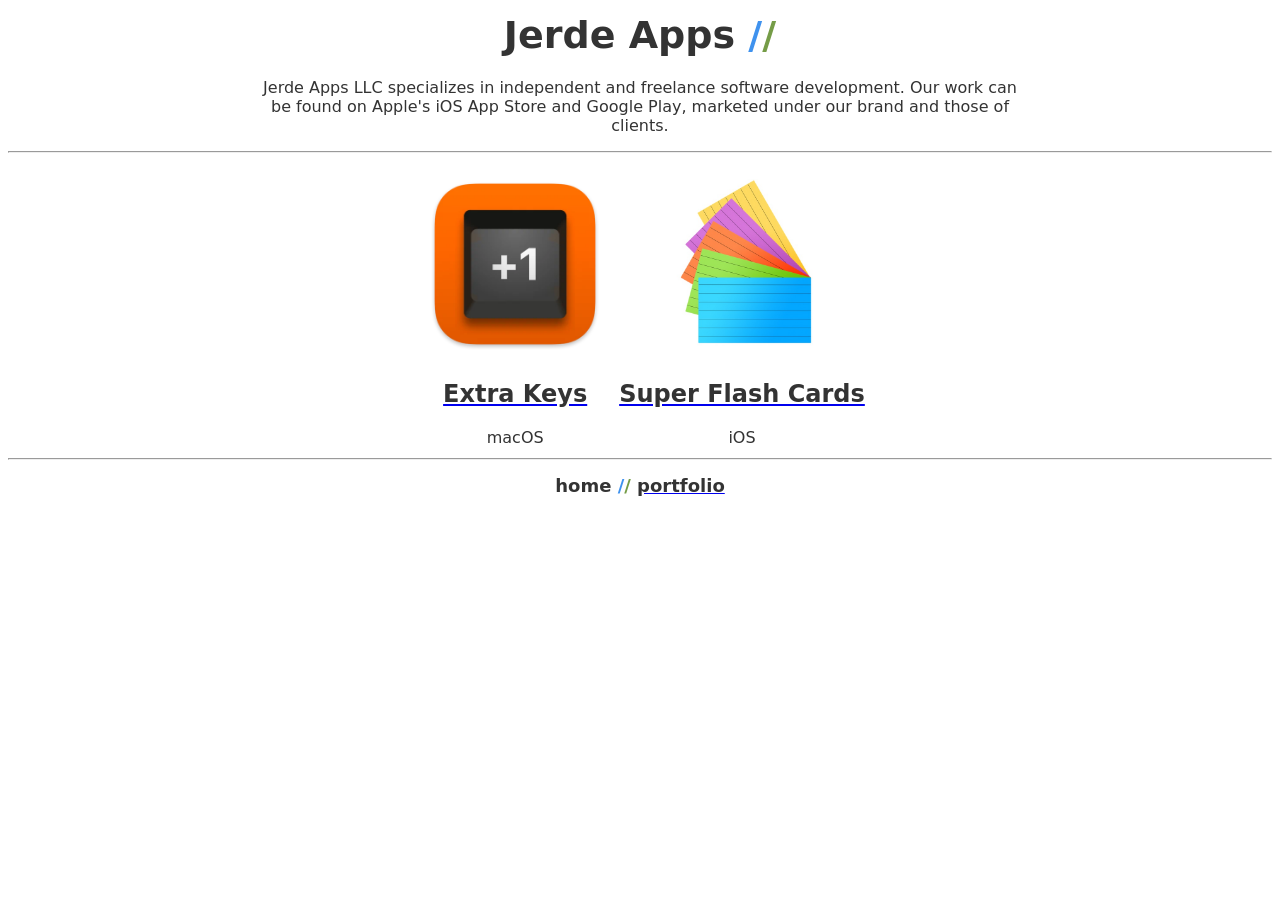
<file: index.html>
<html>
	<head>
		<title>Jerde Apps Software Development</title>
		<link rel="stylesheet" href="style.css">
	</head>
	<body>
		<h1>Jerde Apps <font color=#3F92EE>/</font><font color=#759C47>/</font></h1>
		<p style="text-align: center; margin-left: 20%; margin-right: 20%">Jerde Apps LLC specializes in independent and freelance software development. Our work can be found on Apple's iOS App Store and Google Play, marketed under our brand and those of clients.</p>
		<hr />
		<table align="center">
			<tr>
				<td style="text-align: center">
					<a href=extraKeys>
						<img src=extraKeys/extraKeys.icon.webp style="width:200px;height:200px;" />
					</a>
				</td>
				<td style="text-align: center">
					<a href=SuperFlashCards>
						<img src=SuperFlashCards/superFlashCards.jpg style="width:170px;height:170px;" />
					</a>
				</td>
			</tr>
			<tr>
				<td style="text-align: center">
					<a href=extraKeys>
						<h2>Extra Keys</h2>
					</a>
					<p>macOS</p>
				</td>
				<td style="text-align: center">
					<a href=SuperFlashCards>
						<h2>Super Flash Cards</h2>
					</a>
					<p>iOS</p>
				</td>
			</tr>
		</table>
		<hr />
		<div style="text-align: center">
			<h3>
				<p style="text-align: center; display: inline">home</p>
				<p style="display: inline"><font color=#3F92EE>/</font><font style="font-weight: 700; size: 18px" color=#759C47>/</font></p>
				<a href=/portfolio><p style="text-align: center; display: inline">portfolio</p></a>
			</h3>
		</div>
	</body>
</html>
</file>
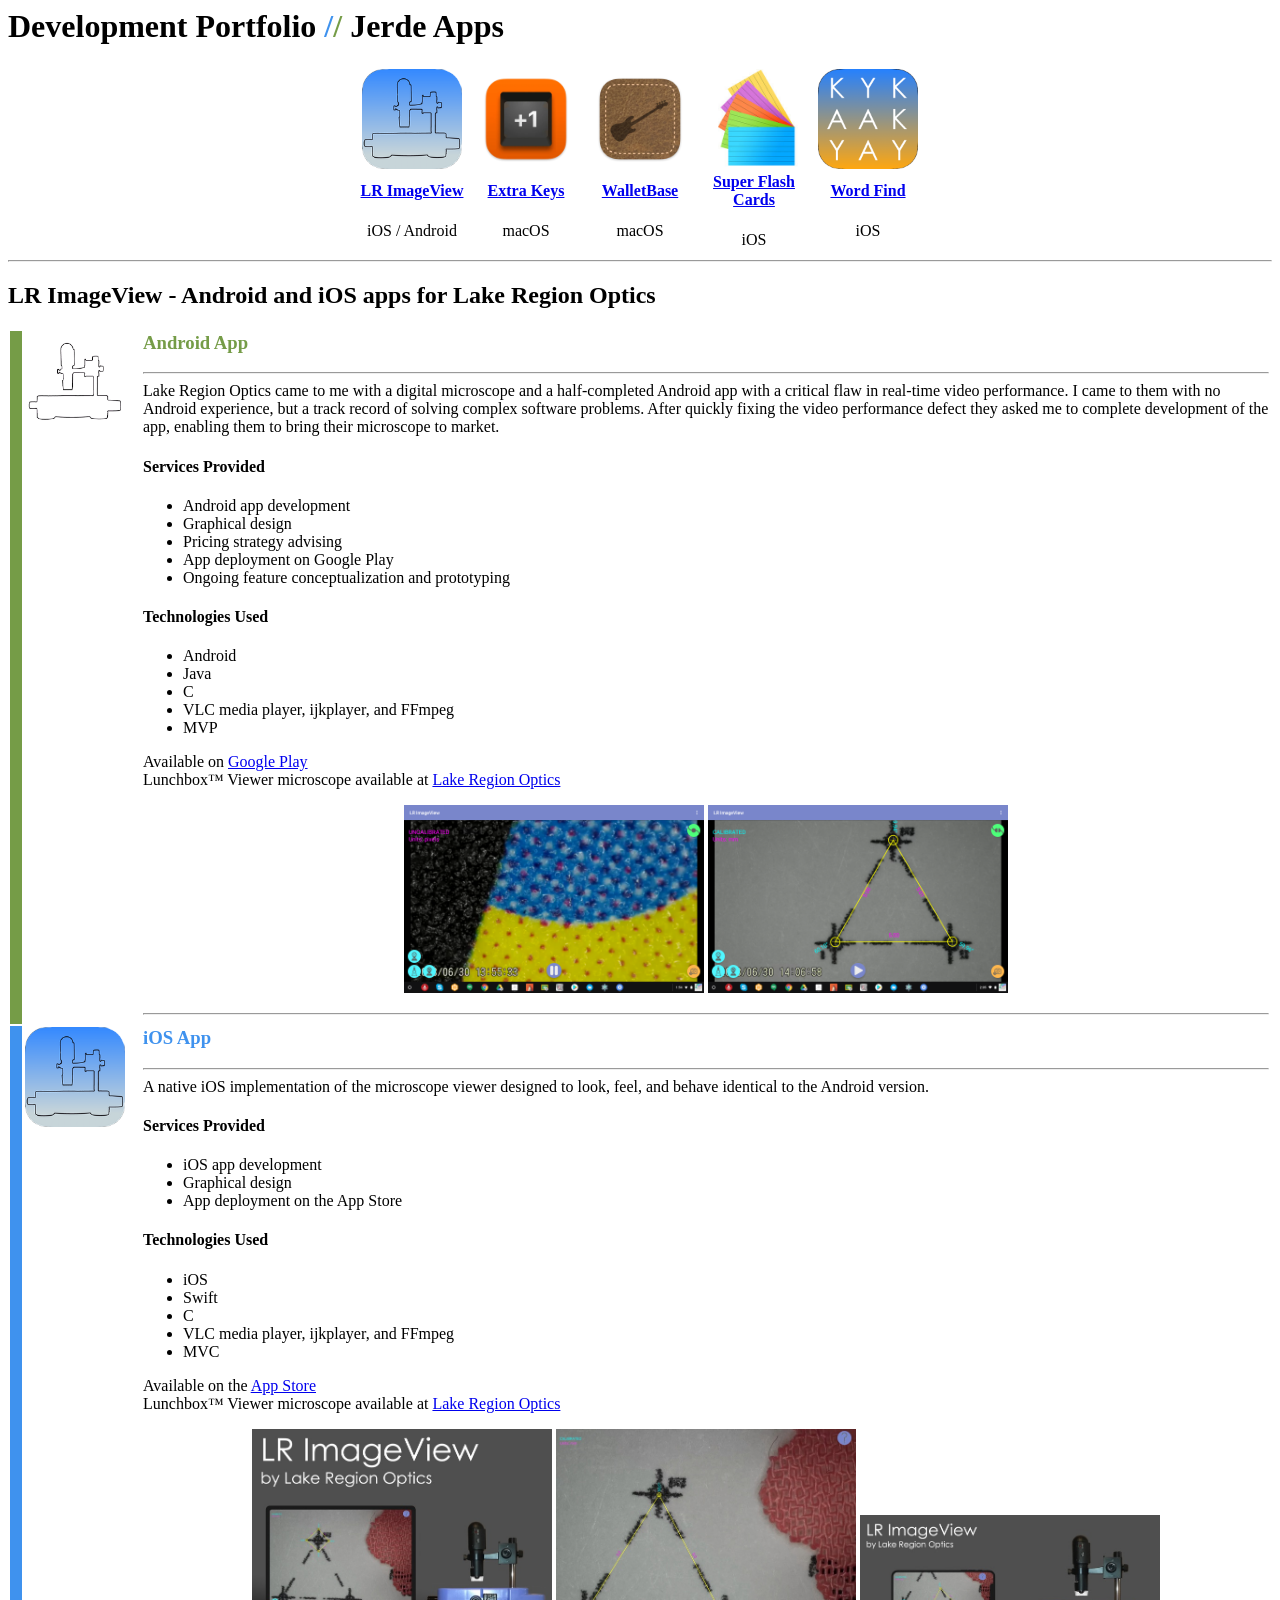
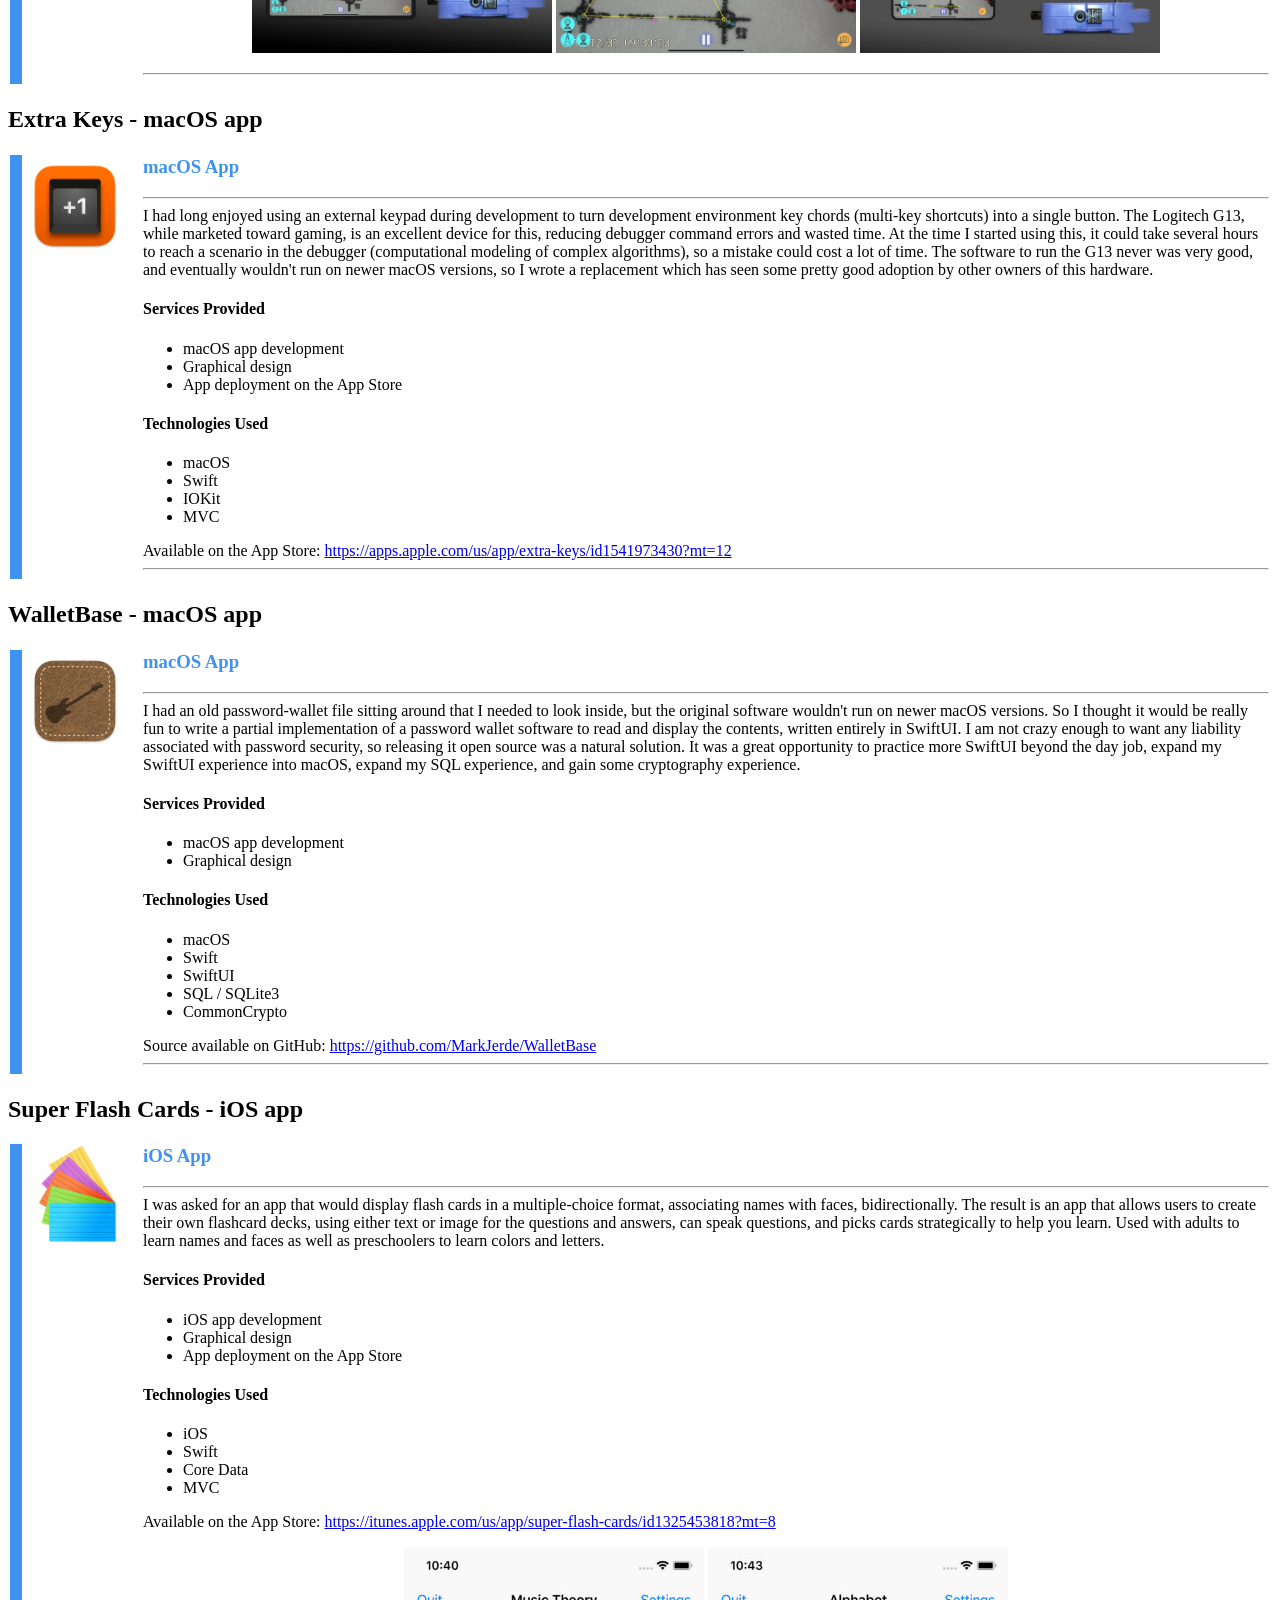
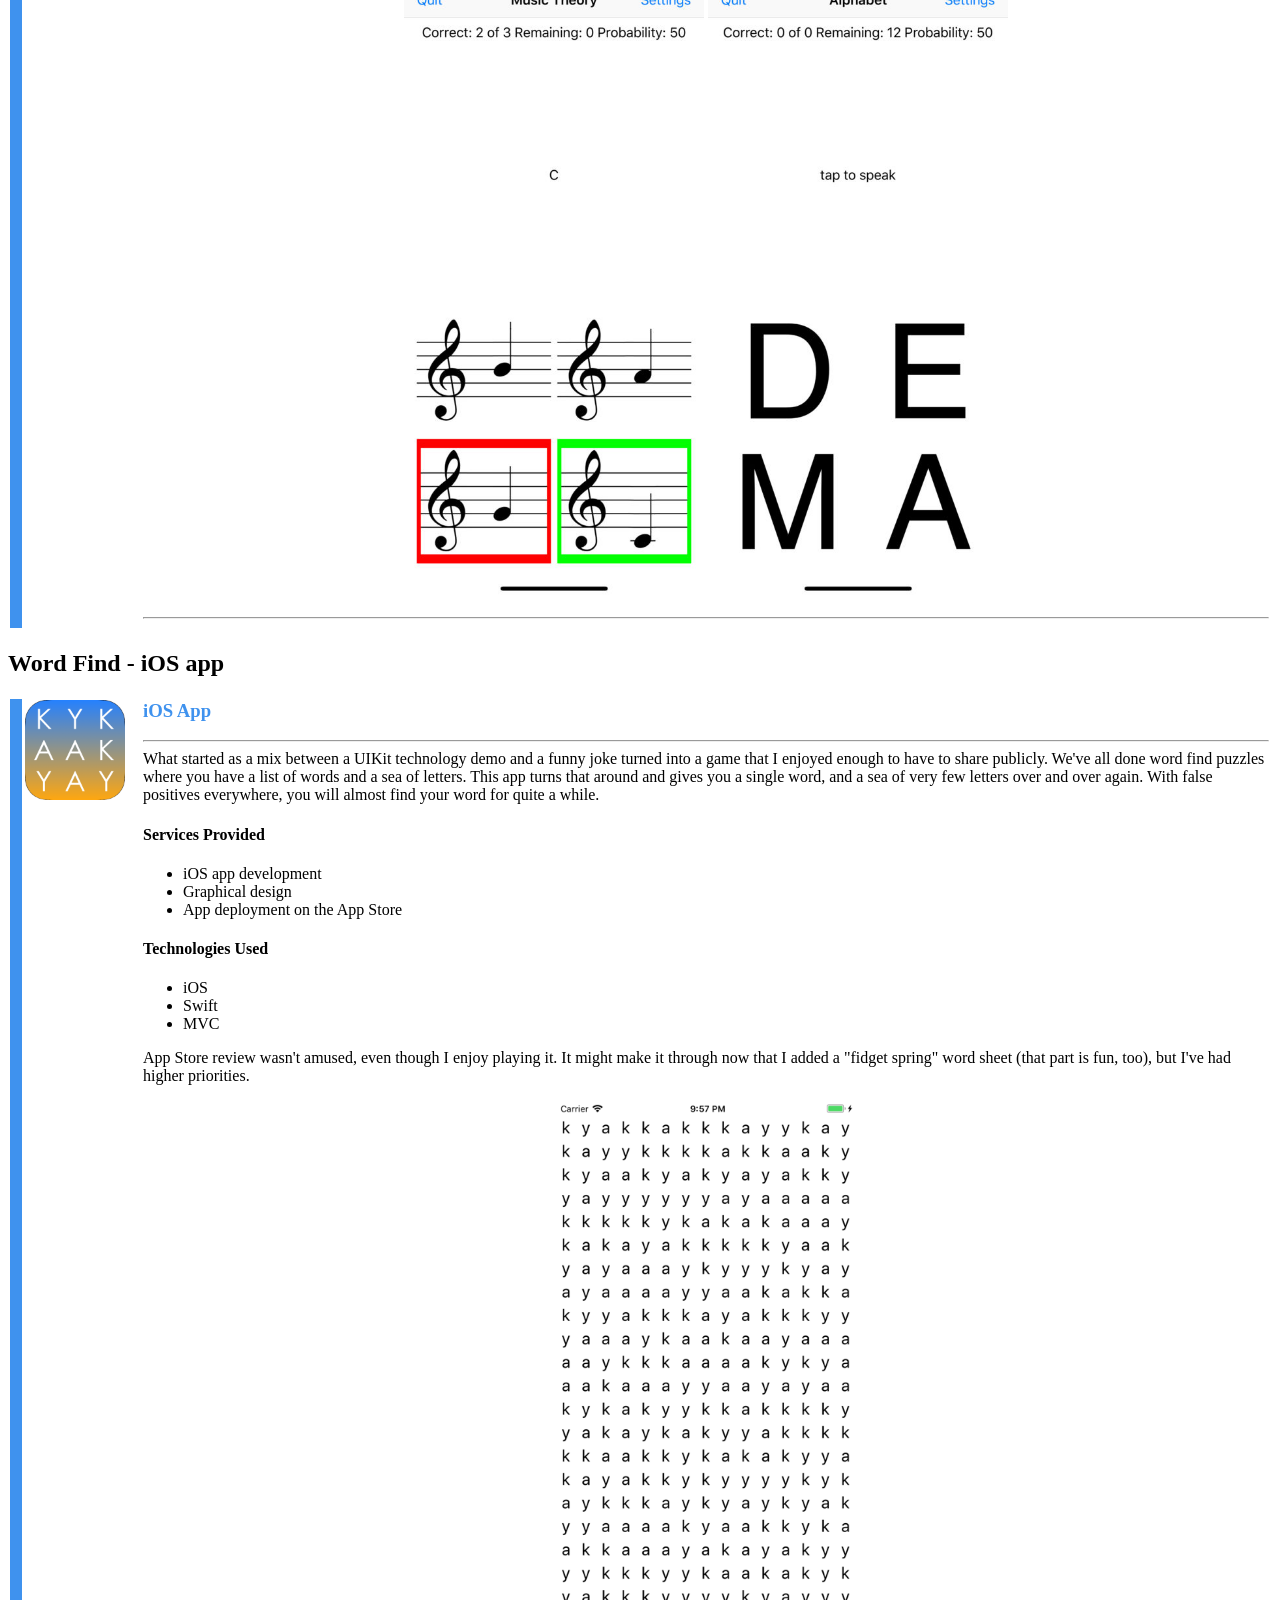
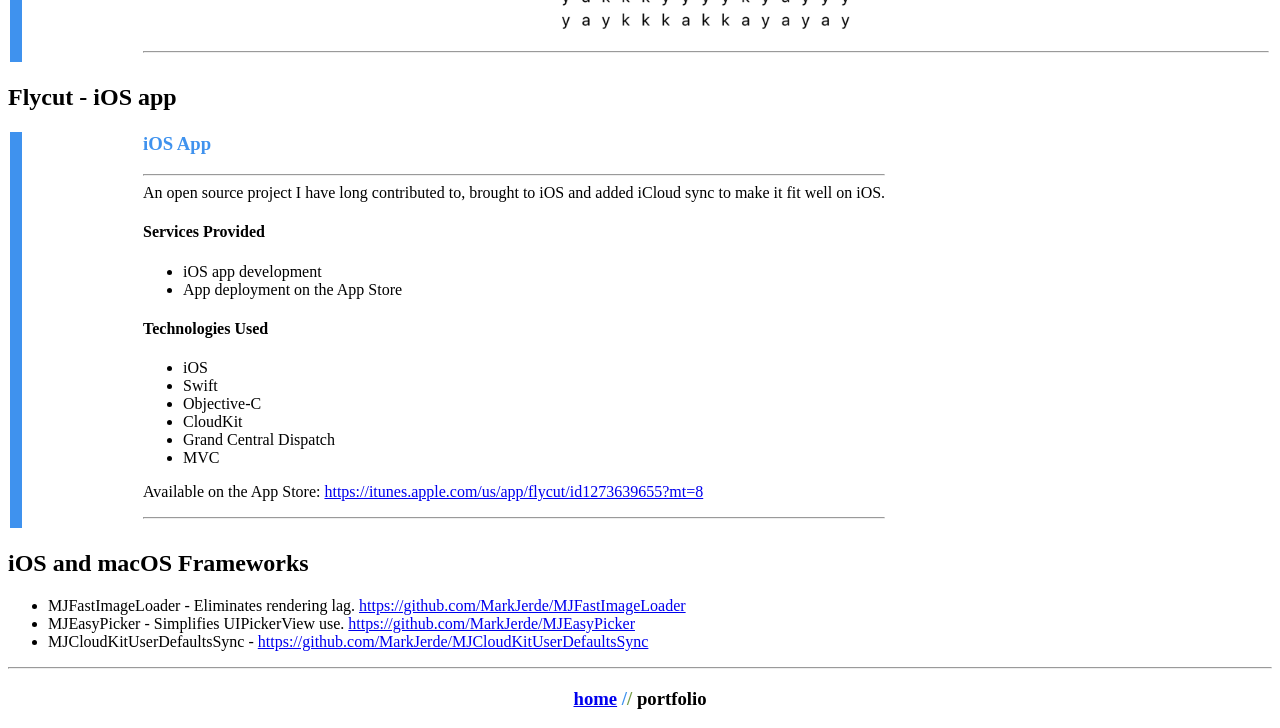
<file: portfolio/index.html>
<html>
	<head>
		<title>Jerde Apps Development Portfolio</title>
		<link rel="stylesheet" href="style.css">
	</head>
	<body>
		<h1>Development Portfolio <font color=#3F92EE>/</font><font color=#759C47>/</font> Jerde Apps</h1>
			<table style="margin-left: auto; margin-right: auto">
				<tr>
					<td style="text-align: center" width="110px">
						<a href=#lrImageView>
							<img src=LR_ImageView_iOS.png height=100px>
						</a>
					</td>
					<td style="text-align: center" width="110px">
						<a href=#extraKeys>
							<img src=../extraKeys/extraKeys.icon.webp height=100px>
						</a>
					</td>
					<td style="text-align: center" width="110px">
						<a href=#walletBase>
							<img src="WalletBaseAppIcon_128pt@2x.png" height=100px>
						</a>
					</td>
					<td style="text-align: center" width="110px">
						<a href=#superFlashCards>
							<img src=SuperFlashCards.png height=100px>
						</a>
					</td>
					<td style="text-align: center" width="110px">
						<a href=#wordFind>
							<img src=WordFindIcon.png height=100px>
						</a>
					</td>
				</tr>
				<tr>
					<td style="text-align: center">
						<a href=#lrImageView>
							<h4>LR ImageView</h4>
						</a>
						<p>iOS / Android</p>
					</td>
					<td style="text-align: center">
						<a href=#extraKeys>
							<h4>Extra Keys</h4>
						</a>
						<p>macOS</p>
					</td>
					<td style="text-align: center">
						<a href=#walletBase>
							<h4>WalletBase</h4>
						</a>
						<p>macOS</p>
					</td>
					<td style="text-align: center">
						<a href=#superFlashCards>
							<h4>Super Flash Cards</h4>
						</a>
						<p>iOS</p>
					</td>
					<td style="text-align: center">
						<a href=#wordFind>
							<h4>Word Find</h4>
						</a>
						<p>iOS</p>
					</td>
				</tr>
			</table>
		<hr />
		<h2 id=lrImageView>LR ImageView - Android and iOS apps for Lake Region Optics</h2>
		<p>
		<table>
			<tr>
				<td width=10px bgcolor=#759C47></td>
				<td valign=top width=100px>
					<img src=LR_ImageView.png height=100px>
				</td>
				<td width=10px></td>
				<td>
					<h3 style=color:#759C47>Android App</h3>
					<hr>
					Lake Region Optics came to me with a digital microscope and a half-completed Android app with a critical flaw in real-time video performance. I came to them with no Android experience, but a track record of solving complex software problems. After quickly fixing the video performance defect they asked me to complete development of the app, enabling them to bring their microscope to market.
					<h4>Services Provided</h4>
					<ul>
						<li>Android app development</li>
						<li>Graphical design</li>
						<li>Pricing strategy advising</li>
						<li>App deployment on Google Play</li>
						<li>Ongoing feature conceptualization and prototyping</li>
					</ul>
					<h4>Technologies Used</h4>
					<ul>
						<li>Android</li>
						<li>Java</li>
						<li>C</li>
						<li>VLC media player, ijkplayer, and FFmpeg</li>
						<li>MVP</li>
					</ul>
					Available on <a href="https://play.google.com/store/apps/details?id=com.lakeregionoptics.lrimageview&hl=en_US">Google Play</a>
					<br>
					Lunchbox&trade; Viewer microscope available at <a href=https://www.lakeregionoptics.com>Lake Region Optics</a>
					<p align=center>
					<img src=LR_ImageView_Android_Screen1.png width=300px>
					<img src=LR_ImageView_Android_Screen2.png width=300px>
					</p>
					<hr>
				</td>
			</tr>
			<tr>
				<td width=10px bgcolor=#3F92EE></td>
				<td valign=top width=100px>
					<img src=LR_ImageView_iOS.png height=100px>
				</td>
				<td width=10px></td>
				<td>
					<h3 style=color:#3F92EE>iOS App</h3>
					<hr>
					A native iOS implementation of the microscope viewer designed to look, feel, and behave identical to the Android version.
					<h4>Services Provided</h4>
					<ul>
						<li>iOS app development</li>
						<li>Graphical design</li>
						<li>App deployment on the App Store</li>
					</ul>
					<h4>Technologies Used</h4>
					<ul>
						<li>iOS</li>
						<li>Swift</li>
						<li>C</li>
						<li>VLC media player, ijkplayer, and FFmpeg</li>
						<li>MVC</li>
					</ul>
					Available on the <a href="https://apps.apple.com/sg/app/lr-imageview/id1470545461">App Store</a>
					<br>
					Lunchbox&trade; Viewer microscope available at <a href=https://www.lakeregionoptics.com>Lake Region Optics</a>
					<p align=center>
					<img src=LR_ImageView_iOS_Screen1.png width=300px>
					<img src=LR_ImageView_iOS_Screen2.png width=300px>
					<img src=LR_ImageView_iOS_Screen3.png width=300px>
					</p>
					<hr>
				</td>
			</tr>
		</table>
		</p>
		<h2 id=extraKeys>Extra Keys - macOS app</h2>
		<p>
		<table>
			<tr>
				<td width=10px bgcolor=#3F92EE></td>
				<td valign=top width=100px>
					<img src=../extraKeys/extraKeys.icon.webp height=100px>
				</td>
				<td width=10px></td>
				<td>
					<h3 style=color:#3F92EE>macOS App</h3>
					<hr>
					I had long enjoyed using an external keypad during development to turn development environment key chords (multi-key shortcuts) into a single button. The Logitech G13, while marketed toward gaming, is an excellent device for this, reducing debugger command errors and wasted time. At the time I started using this, it could take several hours to reach a scenario in the debugger (computational modeling of complex algorithms), so a mistake could cost a lot of time. The software to run the G13 never was very good, and eventually wouldn't run on newer macOS versions, so I wrote a replacement which has seen some pretty good adoption by other owners of this hardware.
					<h4>Services Provided</h4>
					<ul>
						<li>macOS app development</li>
						<li>Graphical design</li>
						<li>App deployment on the App Store</li>
					</ul>
					<h4>Technologies Used</h4>
					<ul>
						<li>macOS</li>
						<li>Swift</li>
						<li>IOKit</li>
						<li>MVC</li>
					</ul>
					Available on the App Store: <a href="https://apps.apple.com/us/app/extra-keys/id1541973430?mt=12">https://apps.apple.com/us/app/extra-keys/id1541973430?mt=12</a>
					<hr>
				</td>
			</tr>
		</table>
		</p>
		<h2 id=walletBase>WalletBase - macOS app</h2>
		<p>
		<table>
			<tr>
				<td width=10px bgcolor=#3F92EE></td>
				<td valign=top width=100px>
					<img src="WalletBaseAppIcon_128pt@2x.png" height=100px>
				</td>
				<td width=10px></td>
				<td>
					<h3 style=color:#3F92EE>macOS App</h3>
					<hr>
					I had an old password-wallet file sitting around that I needed to look inside, but the original software wouldn't run on newer macOS versions. So I thought it would be really fun to write a partial implementation of a password wallet software to read and display the contents, written entirely in SwiftUI. I am not crazy enough to want any liability associated with password security, so releasing it open source was a natural solution. It was a great opportunity to practice more SwiftUI beyond the day job, expand my SwiftUI experience into macOS, expand my SQL experience, and gain some cryptography experience.
					<h4>Services Provided</h4>
					<ul>
						<li>macOS app development</li>
						<li>Graphical design</li>
					</ul>
					<h4>Technologies Used</h4>
					<ul>
						<li>macOS</li>
						<li>Swift</li>
						<li>SwiftUI</li>
						<li>SQL / SQLite3</li>
						<li>CommonCrypto</li>
					</ul>
					Source available on GitHub: <a href="https://github.com/MarkJerde/WalletBase">https://github.com/MarkJerde/WalletBase</a>
					<hr>
				</td>
			</tr>
		</table>
		</p>
		<h2 id=superFlashCards>Super Flash Cards - iOS app</h2>
		<p>
		<table>
			<tr>
				<td width=10px bgcolor=#3F92EE></td>
				<td valign=top width=100px>
					<img src=SuperFlashCards.png height=100px>
				</td>
				<td width=10px></td>
				<td>
					<h3 style=color:#3F92EE>iOS App</h3>
					<hr>
					I was asked for an app that would display flash cards in a multiple-choice format, associating names with faces, bidirectionally. The result is an app that allows users to create their own flashcard decks, using either text or image for the questions and answers, can speak questions, and picks cards strategically to help you learn. Used with adults to learn names and faces as well as preschoolers to learn colors and letters.
					<h4>Services Provided</h4>
					<ul>
						<li>iOS app development</li>
						<li>Graphical design</li>
						<li>App deployment on the App Store</li>
					</ul>
					<h4>Technologies Used</h4>
					<ul>
						<li>iOS</li>
						<li>Swift</li>
						<li>Core Data</li>
						<li>MVC</li>
					</ul>
					Available on the App Store: <a href="https://itunes.apple.com/us/app/super-flash-cards/id1325453818?mt=8">https://itunes.apple.com/us/app/super-flash-cards/id1325453818?mt=8</a>
					<p align=center>
					<img src=SuperFlashCards_Screen1.png width=300px>
					<img src=SuperFlashCards_Screen2.png width=300px>
					</p>
					<hr>
				</td>
			</tr>
		</table>
		</p>
		<h2 id=wordFind>Word Find - iOS app</h2>
		<p>
		<table>
			<tr>
				<td width=10px bgcolor=#3F92EE></td>
				<td valign=top width=100px>
					<img src=WordFindIcon.png height=100px>
				</td>
				<td width=10px></td>
				<td>
					<h3 style=color:#3F92EE>iOS App</h3>
					<hr>
					What started as a mix between a UIKit technology demo and a funny joke turned into a game that I enjoyed enough to have to share publicly. We've all done word find puzzles where you have a list of words and a sea of letters. This app turns that around and gives you a single word, and a sea of very few letters over and over again. With false positives everywhere, you will almost find your word for quite a while.
					<h4>Services Provided</h4>
					<ul>
						<li>iOS app development</li>
						<li>Graphical design</li>
						<li>App deployment on the App Store</li>
					</ul>
					<h4>Technologies Used</h4>
					<ul>
						<li>iOS</li>
						<li>Swift</li>
						<li>MVC</li>
					</ul>
					App Store review wasn't amused, even though I enjoy playing it. It might make it through now that I added a &quot;fidget spring&quot; word sheet (that part is fun, too), but I've had higher priorities.
					<p align=center>
					</p>
					<p align=center>
						<img src=WordFindScreenshot.png width=300px>
					</p>
					<hr>
				</td>
			</tr>
		</table>
		</p>
		<h2>Flycut - iOS app</h2>
		<p>
		<table>
			<tr>
				<td width=10px bgcolor=#3F92EE></td>
				<td valign=top width=100px>
				</td>
				<td width=10px></td>
				<td>
					<h3 style=color:#3F92EE>iOS App</h3>
					<hr>
					An open source project I have long contributed to, brought to iOS and added iCloud sync to make it fit well on iOS.
					<h4>Services Provided</h4>
					<ul>
						<li>iOS app development</li>
						<li>App deployment on the App Store</li>
					</ul>
					<h4>Technologies Used</h4>
					<ul>
						<li>iOS</li>
						<li>Swift</li>
						<li>Objective-C</li>
						<li>CloudKit</li>
						<li>Grand Central Dispatch</li>
						<li>MVC</li>
					</ul>
					Available on the App Store: <a href="https://itunes.apple.com/us/app/flycut/id1273639655?mt=8">https://itunes.apple.com/us/app/flycut/id1273639655?mt=8</a>
					<p align=center>
					</p>
					<hr>
				</td>
			</tr>
		</table>
		</p>
		<h2>iOS and macOS Frameworks</h2>
		<p>
		<ul>
			<li>MJFastImageLoader - Eliminates rendering lag.  <a href="https://github.com/MarkJerde/MJFastImageLoader">https://github.com/MarkJerde/MJFastImageLoader</a></li>
			<li>MJEasyPicker - Simplifies UIPickerView use.  <a href="https://github.com/MarkJerde/MJEasyPicker">https://github.com/MarkJerde/MJEasyPicker</a></li>
			<li>MJCloudKitUserDefaultsSync - <a href="https://github.com/MarkJerde/MJCloudKitUserDefaultsSync">https://github.com/MarkJerde/MJCloudKitUserDefaultsSync</a></li>
		</ul>
		</p>
		<hr />
		<div style="text-align: center">
			<h3>
				<a href=/><p style="text-align: center; display: inline">home</p></a>
				<p style="display: inline"><font color=#3F92EE>/</font><font style="font-weight: 700; size: 18px" color=#759C47>/</font></p>
				<p style="text-align: center; display: inline">portfolio</p>
			</h3>
		</div>
	</body>
</html>
</file>
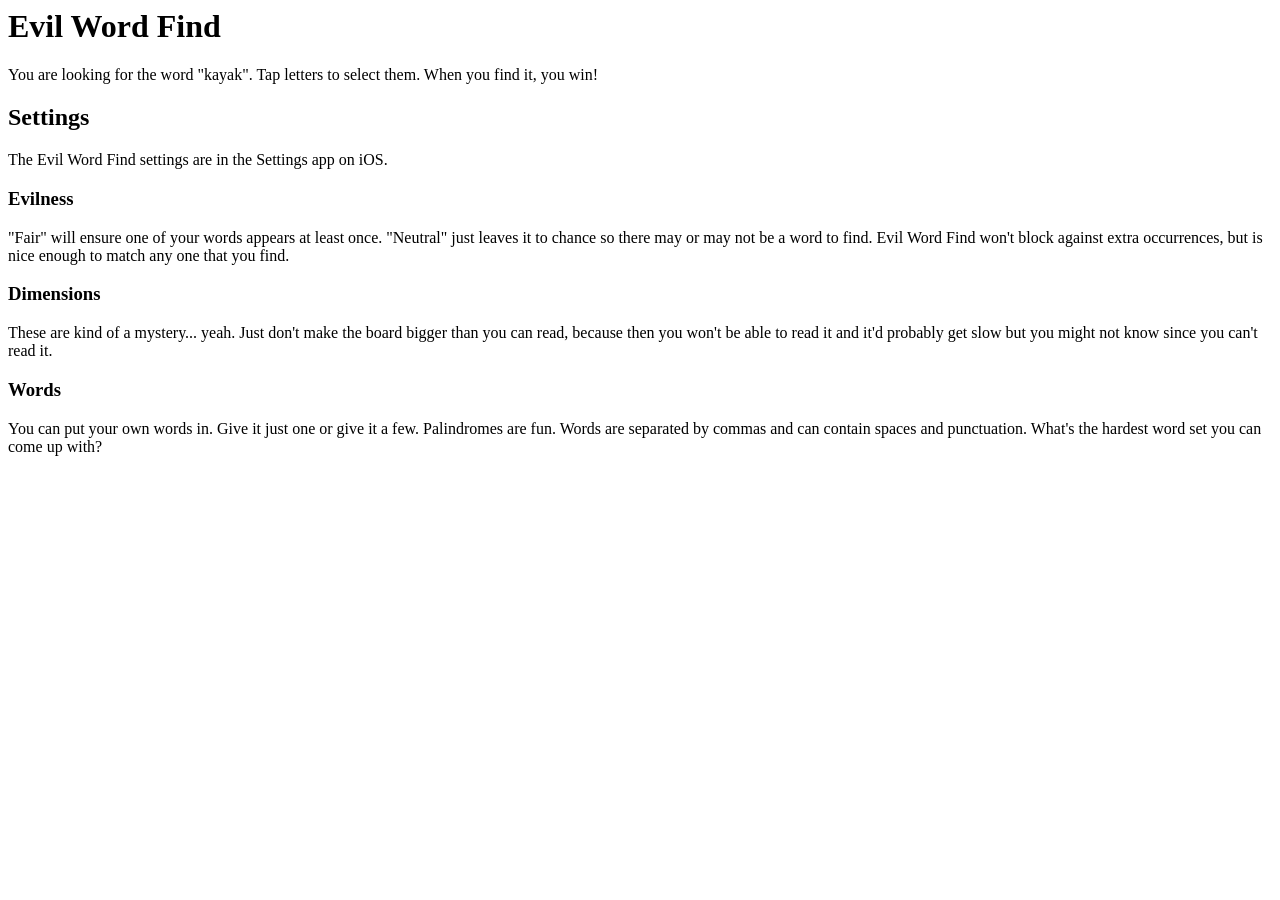
<file: wordfind/support/index.html>
<html>
	<body>
		<h1>Evil Word Find</h1>
		You are looking for the word "kayak". Tap letters to select them. When you find it, you win!
		<p>
		<h2>Settings</h2>
		The Evil Word Find settings are in the Settings app on iOS.
		<h3>Evilness</h3>
		"Fair" will ensure one of your words appears at least once. "Neutral" just leaves it to chance so there may or may not be a word to find. Evil Word Find won't block against extra occurrences, but is nice enough to match any one that you find.
		<h3>Dimensions</h3>
		These are kind of a mystery... yeah. Just don't make the board bigger than you can read, because then you won't be able to read it and it'd probably get slow but you might not know since you can't read it.
		<h3>Words</h3>
		You can put your own words in. Give it just one or give it a few. Palindromes are fun. Words are separated by commas and can contain spaces and punctuation. What's the hardest word set you can come up with?
	</body>
</html>
</file>
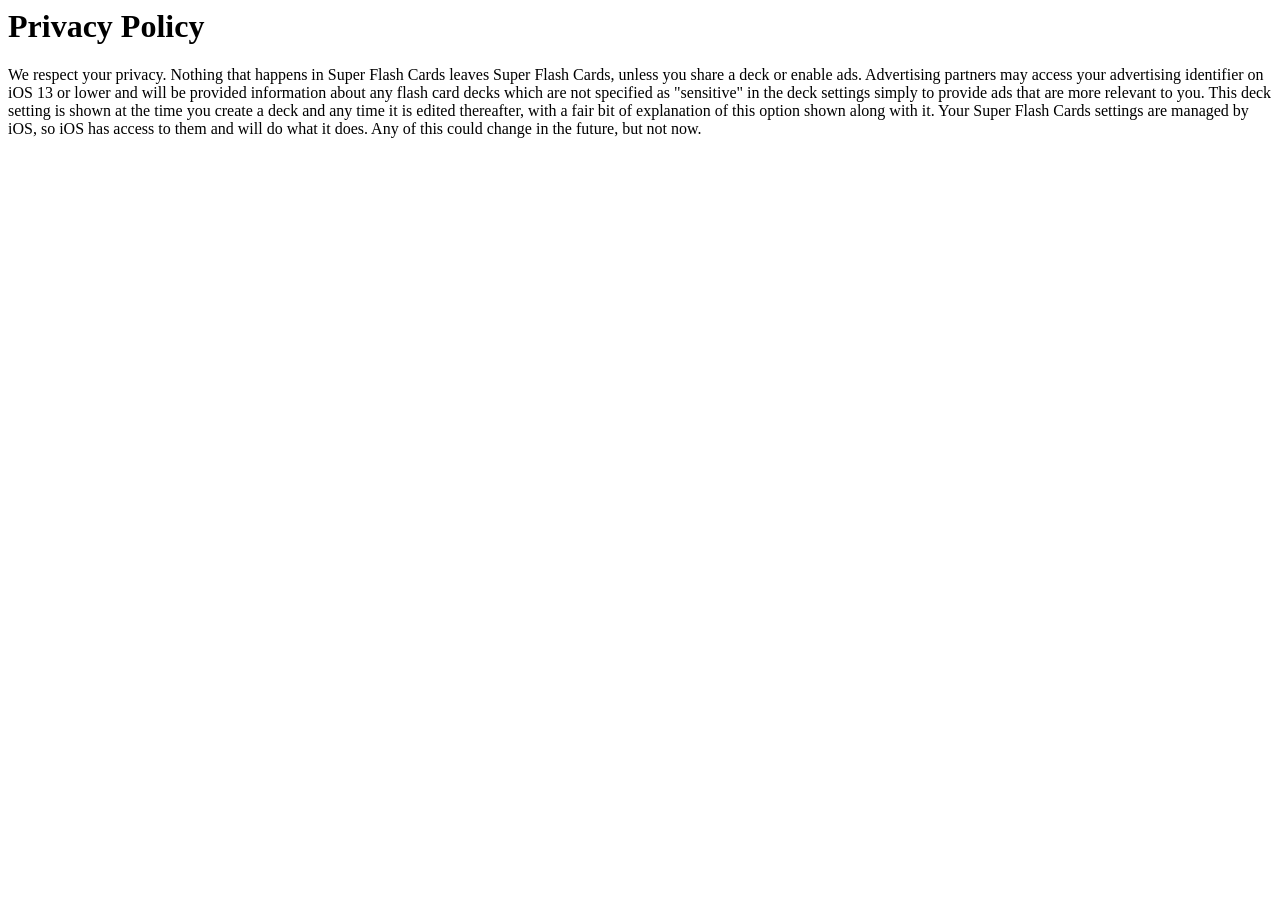
<file: SuperFlashCards/privacy.html>
<html>
	<body>
		<h1>Privacy Policy</h1>
		We respect your privacy. Nothing that happens in Super Flash Cards leaves Super Flash Cards, unless you share a deck or enable ads. Advertising partners may access your advertising identifier on iOS 13 or lower and will be provided information about any flash card decks which are not specified as "sensitive" in the deck settings simply to provide ads that are more relevant to you. This deck setting is shown at the time you create a deck and any time it is edited thereafter, with a fair bit of explanation of this option shown along with it. Your Super Flash Cards settings are managed by iOS, so iOS has access to them and will do what it does. Any of this could change in the future, but not now.
	</body>
</html>
</file>
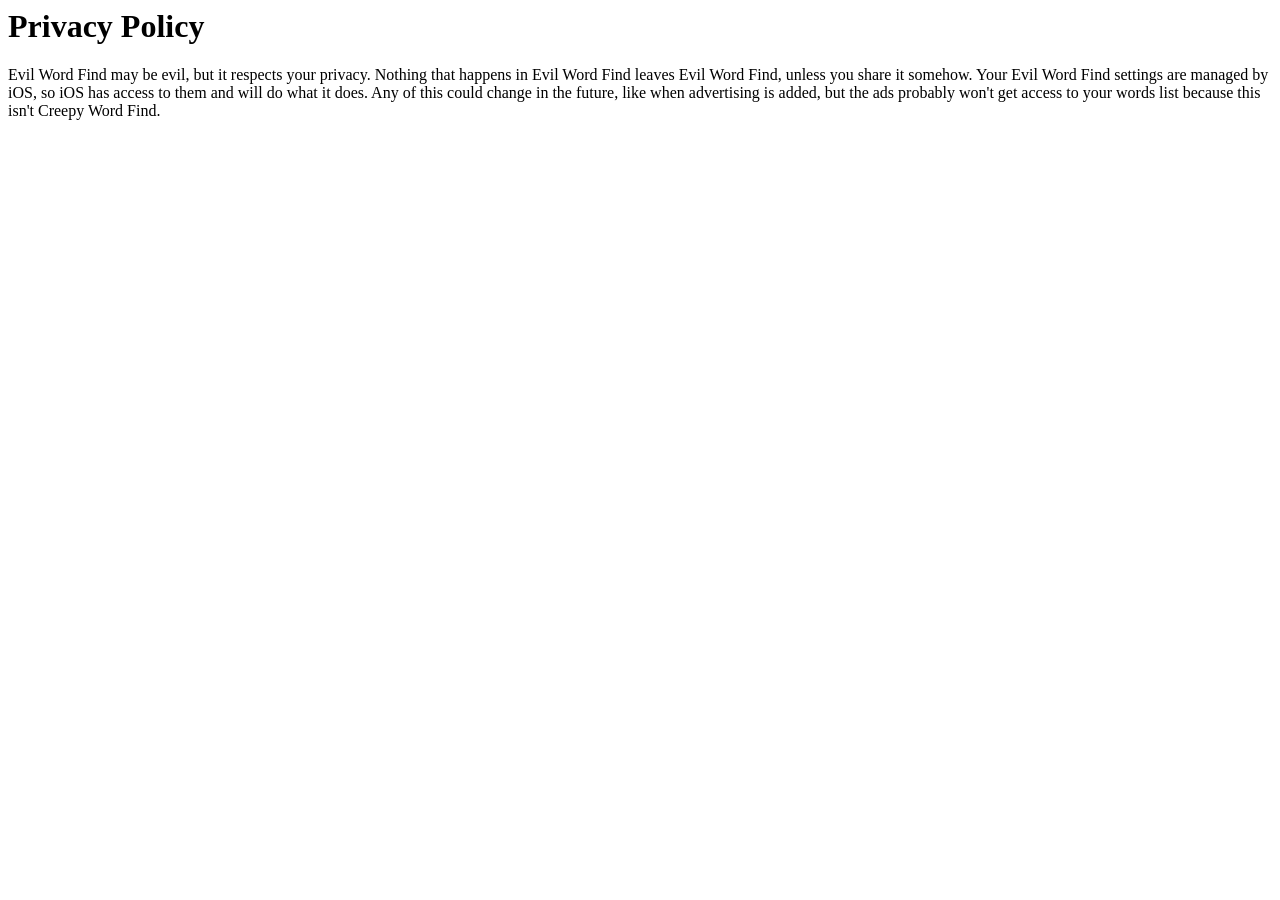
<file: wordfind/privacy.html>
<html>
	<body>
		<h1>Privacy Policy</h1>
		Evil Word Find may be evil, but it respects your privacy. Nothing that happens in Evil Word Find leaves Evil Word Find, unless you share it somehow. Your Evil Word Find settings are managed by iOS, so iOS has access to them and will do what it does. Any of this could change in the future, like when advertising is added, but the ads probably won't get access to your words list because this isn't Creepy Word Find.
	</body>
</html>
</file>
<file: style.css>
p {
	font-family: 'system-ui', 'Noto Sans', sans-serif;
	color: #333;
}

h1, h2, h3, h4, h5, h6 {
	display: block;
	font-family: 'system-ui', 'Noto Sans', sans-serif;
	color: #333;
	font-weight: 600 !important
}

h1 a, h2 a, h3 a, h4 a, h5 a, h6 a {
	font-weight: inherit;
}

h1 {
	font-size: 38px;
	line-height: 54px;
	letter-spacing: normal;
	margin-top: 8px;
	margin-bottom: 10px;
	text-align: center;
}

h2 {
	font-size: 24px;
	line-height: 36px;
	letter-spacing: normal;
	margin-top: 8px;
	margin-bottom: 10px;
}

h3 {
	font-size: 18px;
	line-height: 36px;
	letter-spacing: normal;
	margin-top: 8px;
	margin-bottom: 10px;
}

h4 {
	font-size: 16px;
	line-height: 36px;
	letter-spacing: normal;
}

h5 {
	font-size: 15px;
	line-height: 18px;
	letter-spacing: normal;
}

h6 {
	font-size: 13px;
	line-height: 18px;
	letter-spacing: normal;
}

img {
	max-width:100%;
}
</file>
<file: portfolio/style.css>
../style.css
</file>
